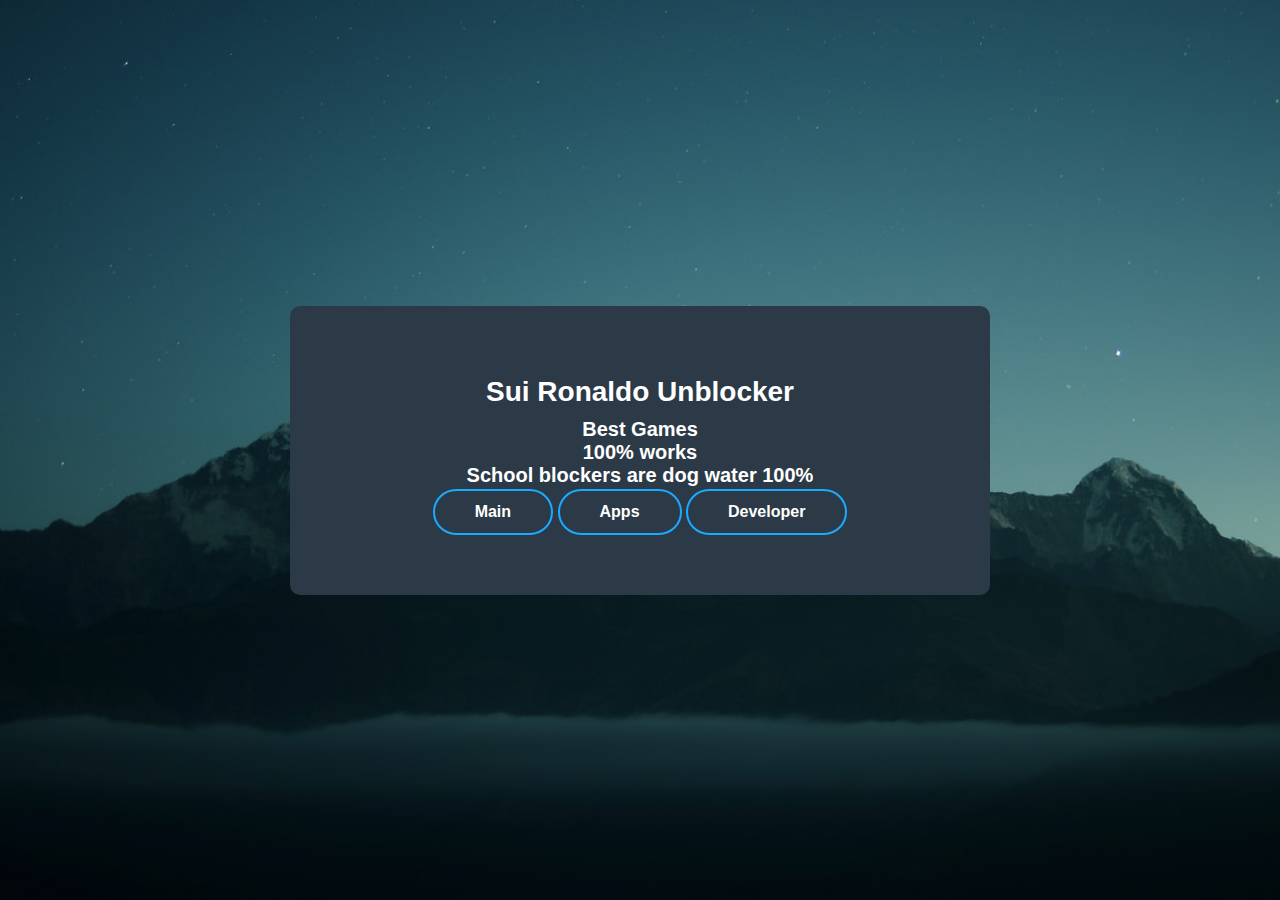
<file: index.html>
<!DOCTYPE html>
<html lang="en">
    <head>
        <meta charset="UTF-8">
        <meta http-equiv="X-UA-Compatible" content="IE=edge">
        <meta name="viewport" content="width=device-width, initial-scale=1.0">

        <!-- HTML Meta Tags -->
        <title>Sui Ronaldo</title>
        <meta name="description" content="A website displaying some information about me.">
        <!-- <meta name="theme-color" content="#0096ff"> -->

        <!-- Favicon -->
        <link rel="shortcut icon" href="/assets/favicon.png">

        <!-- Stylesheets -->
        <link rel="stylesheet" href="/css/index.css">
        <link rel="stylesheet" href="https://cdnjs.cloudflare.com/ajax/libs/font-awesome/6.1.1/css/all.min.css">

        <!-- Scripts -->
        <script src="https://cdnjs.cloudflare.com/ajax/libs/jquery/3.6.0/jquery.min.js"></script>

        <!-- No Script -->
        <noscript>
            <meta http-equiv="refresh" content="0; url=/noscript">
        </noscript>
    </head>
    
    <!-- Google tag (gtag.js) -->
    <script async src="https://www.googletagmanager.com/gtag/js?id=G-LP2ES1861V"></script>
    <script>
        window.dataLayer = window.dataLayer || [];
        function gtag(){dataLayer.push(arguments);}
        gtag('js', new Date());

        gtag('config', 'G-LP2ES1861V');
    </script>

    <body>
        <div class="profile-card">
            <div class="card-header">
                <div class="name">Sui Ronaldo Unblocker</div>
                <div class="desc">Best Games</div>
                <div class="desc">100% works</div>
                <div class="desc">School blockers are dog water 100%</div>

                <!-- Button -->
                <a href="/main" class="btn1">Main</a>
                <a href="/apps" class="btn1">Apps</a>
                <a href="https://www.scripter.tk" class="btn1">Developer</a>  
            </div>
        </div>
    </body>
</html>
</file>
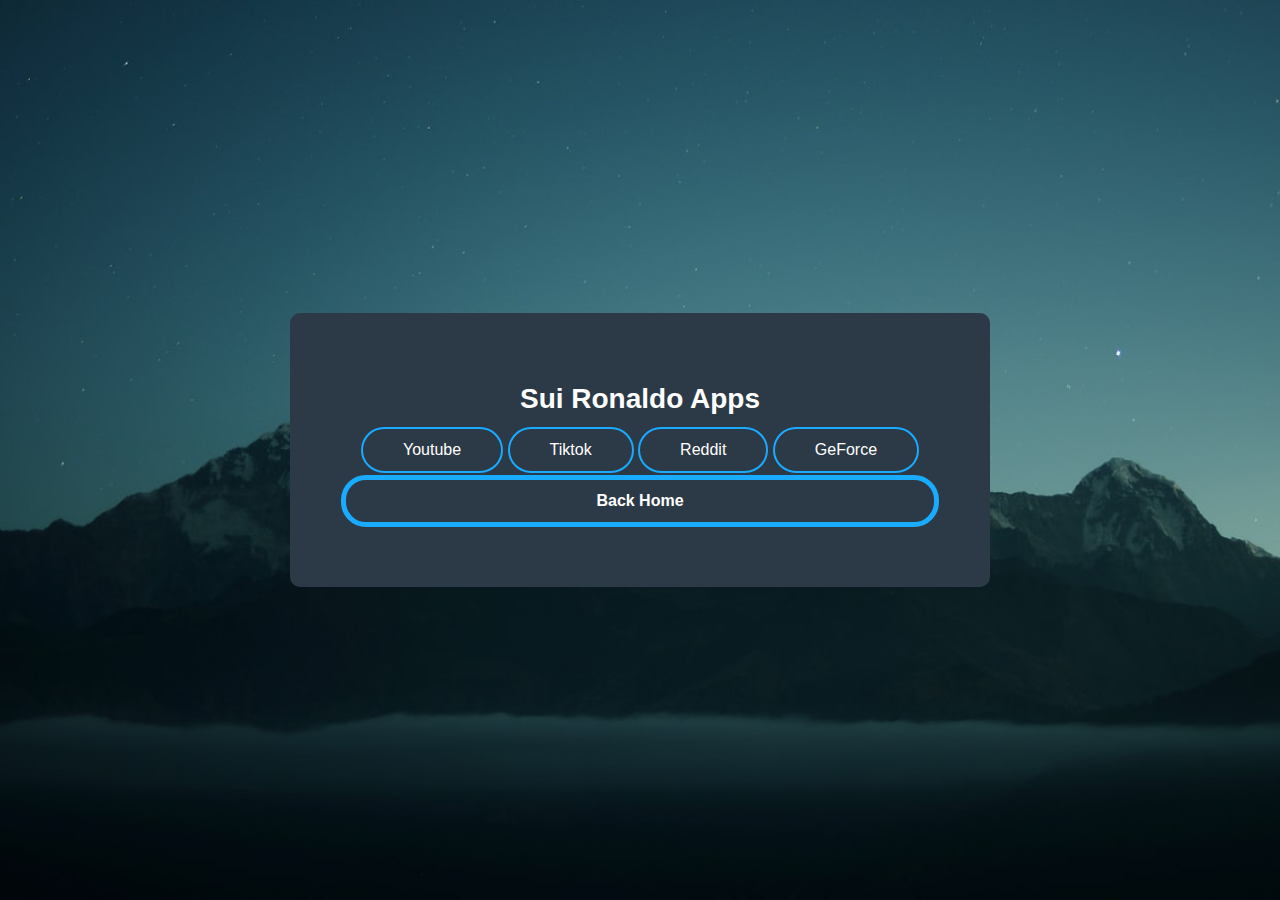
<file: apps/index.html>
<!DOCTYPE html>
<html lang="en">
    <head>
        <meta charset="UTF-8">
        <meta http-equiv="X-UA-Compatible" content="IE=edge">
        <meta name="viewport" content="width=device-width, initial-scale=1.0">

        <!-- HTML Meta Tags -->
        <title>Apps - Sui Ronaldo</title>
        <meta name="description" content="A website displaying some information about me.">
       

        <!-- Favicon -->
        <link rel="shortcut icon" href="/assets/favicon.png">

        <!-- Stylesheets -->
        <link rel="stylesheet" href="/css/index.css">
        <link rel="stylesheet" href="https://cdnjs.cloudflare.com/ajax/libs/font-awesome/6.1.1/css/all.min.css">

        <!-- Scripts -->
        <script src="https://cdnjs.cloudflare.com/ajax/libs/jquery/3.6.0/jquery.min.js"></script>

        <!-- No Script -->
        <noscript>
            <meta http-equiv="refresh" content="0; url=/noscript">
        </noscript>
    </head>
    
    <!-- Google tag (gtag.js) -->
    <script async src="https://www.googletagmanager.com/gtag/js?id=G-LP2ES1861V"></script>
    <script>
        window.dataLayer = window.dataLayer || [];
        function gtag(){dataLayer.push(arguments);}
        gtag('js', new Date());

        gtag('config', 'G-LP2ES1861V');
    </script>

    <body>
        <div class="profile-card">
            <div class="card-header">
                <div class="name">Sui Ronaldo Apps</div>

                <a href="/yt" class="btn">Youtube</a>
                <a href="/tik" class="btn">Tiktok</a>
                <a href="/red" class="btn">Reddit</a>
                <a href="/best" class="btn">GeForce</a>


                <!-- Button -->
                <a href="https://www.playgroundmath.tk" class="btn2">Back Home</a> 
            </div>
        </div>
    </body>
</html>
</file>
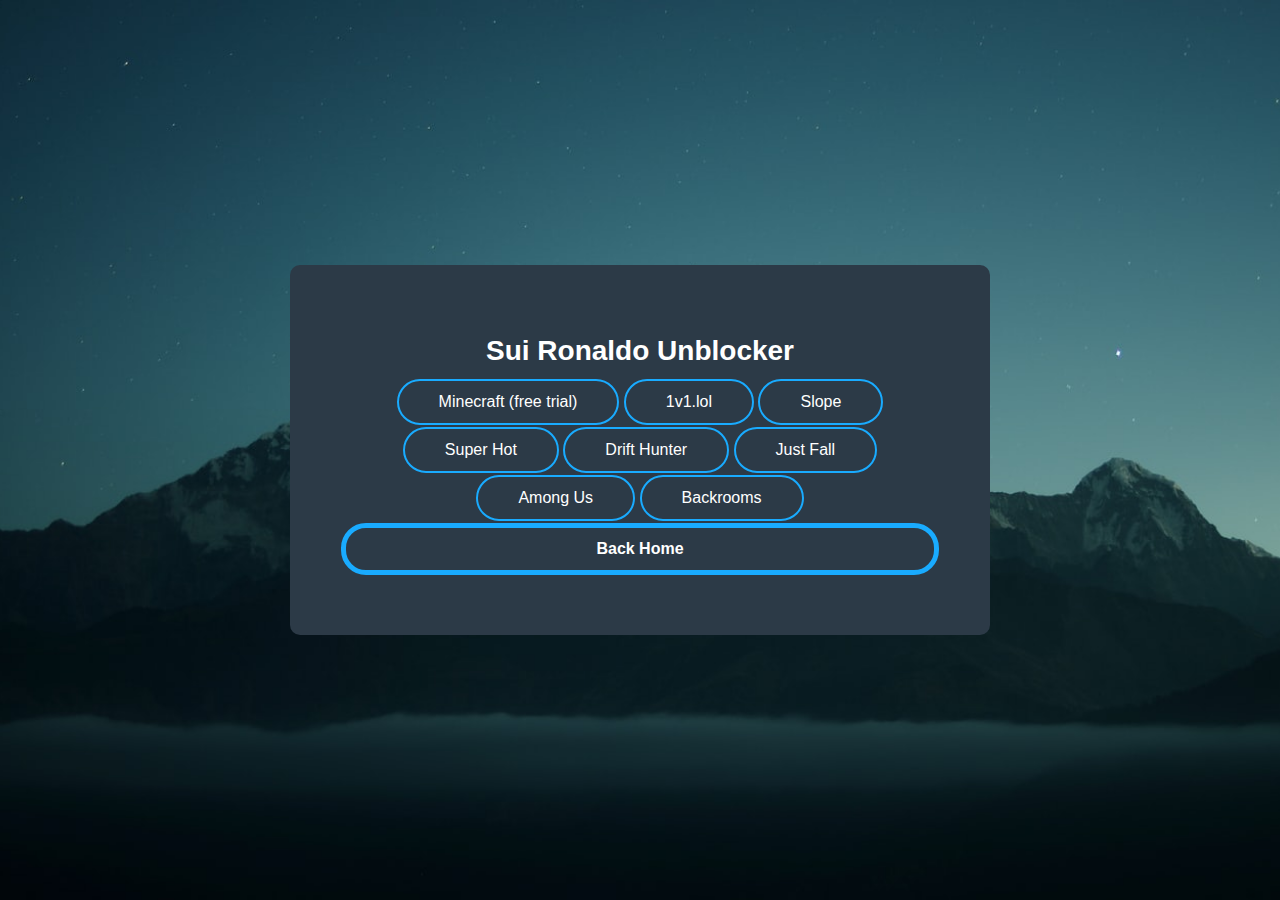
<file: main/index.html>
<!DOCTYPE html>
<html lang="en">
    <head>
        <meta charset="UTF-8">
        <meta http-equiv="X-UA-Compatible" content="IE=edge">
        <meta name="viewport" content="width=device-width, initial-scale=1.0">

        <!-- HTML Meta Tags -->
        <title>Games - Sui Ronaldo</title>
        <meta name="description" content="A website displaying some information about me.">

        <!-- Favicon -->
        <link rel="shortcut icon" href="/assets/favicon.png">

        <!-- Stylesheets -->
        <link rel="stylesheet" href="/css/index.css">
        <link rel="stylesheet" href="https://cdnjs.cloudflare.com/ajax/libs/font-awesome/6.1.1/css/all.min.css">

        <!-- Scripts -->
        <script src="https://cdnjs.cloudflare.com/ajax/libs/jquery/3.6.0/jquery.min.js"></script>

        <!-- No Script -->
        <noscript>
            <meta http-equiv="refresh" content="0; url=/noscript">
        </noscript>
    </head>
    
    <!-- Google tag (gtag.js) -->
    <script async src="https://www.googletagmanager.com/gtag/js?id=G-LP2ES1861V"></script>
    <script>
        window.dataLayer = window.dataLayer || [];
        function gtag(){dataLayer.push(arguments);}
        gtag('js', new Date());

        gtag('config', 'G-LP2ES1861V');
    </script>

    <body>
        <div class="profile-card">
            <div class="card-header">
                <div class="name">Sui Ronaldo Unblocker</div>

                <a href="/mine" class="btn">Minecraft (free trial)</a>
                <a href="/1" class="btn">1v1.lol</a>
                <a href="/slope" class="btn">Slope</a>
                <a href="/superhot" class="btn">Super Hot</a>
                <a href="/drifthunter" class="btn">Drift Hunter</a>
                <a href="/justfall" class="btn">Just Fall</a>
                <a href="/gus" class="btn">Among Us</a>
                <a href="/back" class="btn">Backrooms</a>


                <!-- Button -->
                <a href="https://www.playgroundmath.tk" class="btn2">Back Home</a> 
            </div>
        </div>
    </body>
</html>
</file>
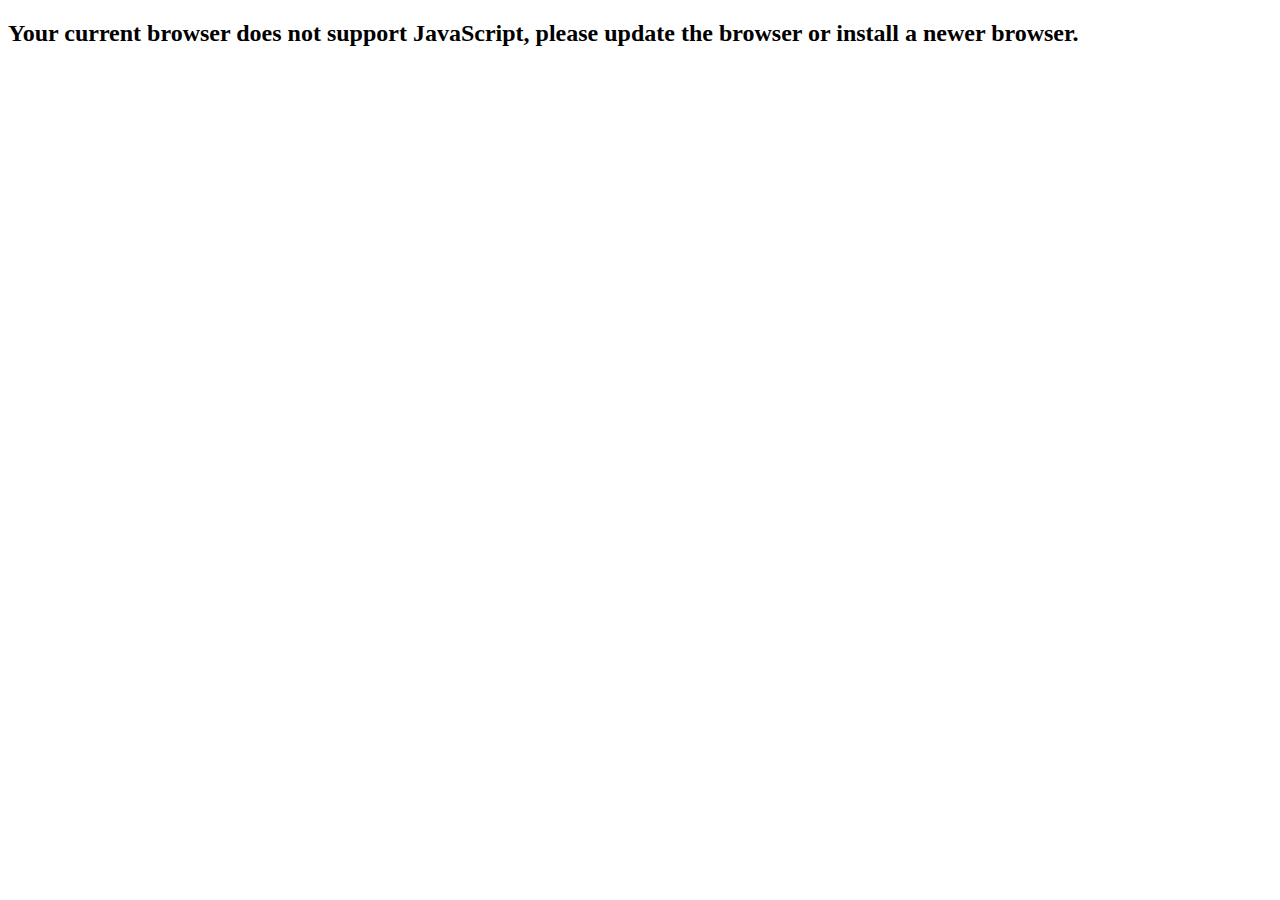
<file: noscript/index.html>
<!DOCTYPE html>
<html>
    <head>
        <title>No Script</title>
    </head>

    <body>
        <h2>Your current browser does not support JavaScript, please update the browser or install a newer browser.</h2>
    </body>
</html>
</file>
<file: css/index.css>
* {
    margin: 0;
    padding: 0;
    font-family: "Ubuntu", sans-serif;
    box-sizing: border-box;
    text-decoration: none;
}

body::-webkit-scrollbar {
    width: 16px;
    background-color: #333333;
}

body::-webkit-scrollbar-track {
    border-radius: 8px;
}

body::-webkit-scrollbar-thumb {
    height: 56px;
    border-radius: 10px;
    border: 4px solid transparent;
    background-clip: content-box;
    background-color: #888888;
}

body::-webkit-scrollbar-thumb:hover {
    background-color: #555555;
}

/* html {
    scroll-behavior: smooth;
} */

body {
    height: 100vh;
    background: url(/assets/background.jpg) no-repeat center;
    background-size: cover;
    display: flex;
    align-items: center;
    justify-content: center;
}

.center {
    display: block;
    margin-left: auto;
    margin-right: auto;
    width: 50%;
}

.profile-card {
    width: 700px;
    text-align: center;
    border-radius: 10px;
    overflow: hidden;
}

.card-header {
    background: #2c3a47;
    padding: 60px 40px;
}

.picture {
    border-radius: 50%;
    display: inline-block;
    margin: auto;
}

.picture img {
    display: block;
    width: 100px;
    height: 100px;
    border-radius: 50%;
}

.name {
    color: #ffffff;
    font-size: 28px;
    font-weight: 600;
    margin: 10px 0;
}

.desc {
    font-weight: bold;
    font-size: 20px;
    color: #FFF;
}

.info {
    font-weight: bold;
    font-size: 20px;
    color: #FFF;
    margin: 24px 0;
}

.sm {
    display: flex;
    justify-content: center;
    margin: 24px 0;
}

.sm a {
    color: #ffffff;
    font-size: 22px;
    margin: 0 6px;
    width: 30px;
    transition: .2s linear;
}

.sm a:hover {
    color: #ffffffa5;
}

.btn {
    display: inline-block;
    padding: 12px 40px;
    color: white;
    font-size: 16px;
    border: 2px solid #19ABFF;
    margin-top: 2px;
    border-radius: 25px;
    transition: .3s linear;
}

.btn:hover {
    background-color: #00588b33;
}

.btn1 {
    font-weight: bold;
    display: inline-block;
    padding: 12px 40px;
    color: white;
    font-size: 16px;
    border: 2px solid #19ABFF;
    margin-top: 2px;
    border-radius: 25px;
    transition: .3s linear;
}

.btn1:hover {
    background-color: #00588b33;
}

.btn2 {
    font-weight: bold;
    display: inline-block;
    padding: 12px 250px;
    color: white;
    font-size: 16px;
    border: 5px solid #19ABFF;
    margin-top: 2px;
    border-radius: 25px;
    transition: .3s linear;
}

.btn2:hover {
    background-color: #0091E633;
}
</file>
